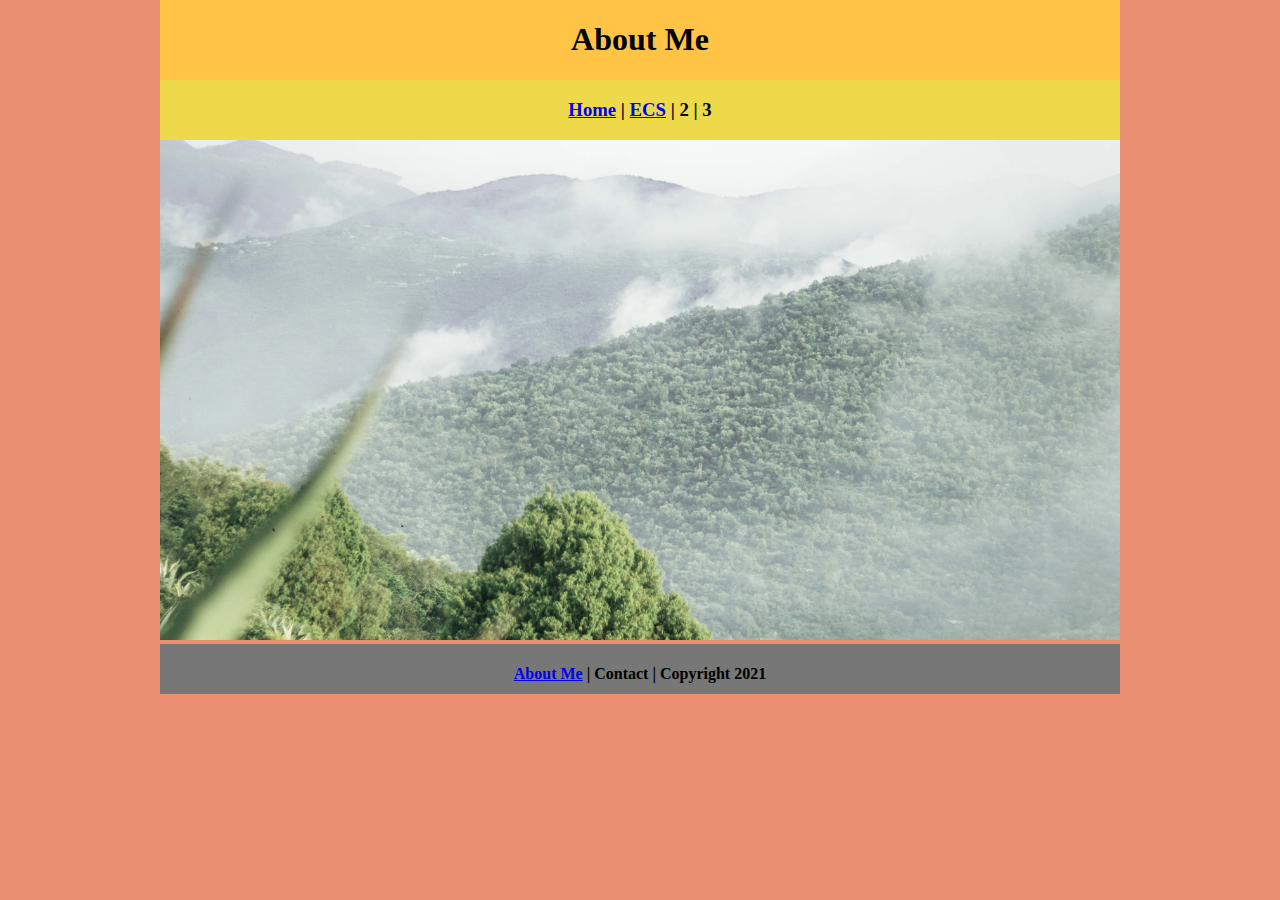
<file: index.html>
<!DOCTYPE html>
<html class="homePage">
<head>
	<!-- This is a comment! Text here will be ignored by the browser. -->
	<meta charset="UTF-8">
	<title>About Me</title>



<link href="myCSS.css" rel="stylesheet" type="text/css">
</head>
<body>
<div class="container">
  <div class="header">
  	<h1>About Me</h1>
  </div>
  <div class="nav">
    <h3> <a href="index.html">Home</a> | <a href="ecs/index.html">ECS</a> | 2 | 3</h3>
  </div>
	<div class="content">
		<img src="images/Home.jpg" alt="Welcome" width="960" height="500">  <div class="footer">
    <h4>  <a href="index.html">About Me</a> | Contact | Copyright 2021</h4>
  </div>
</div>
</body>
</html>
</file>
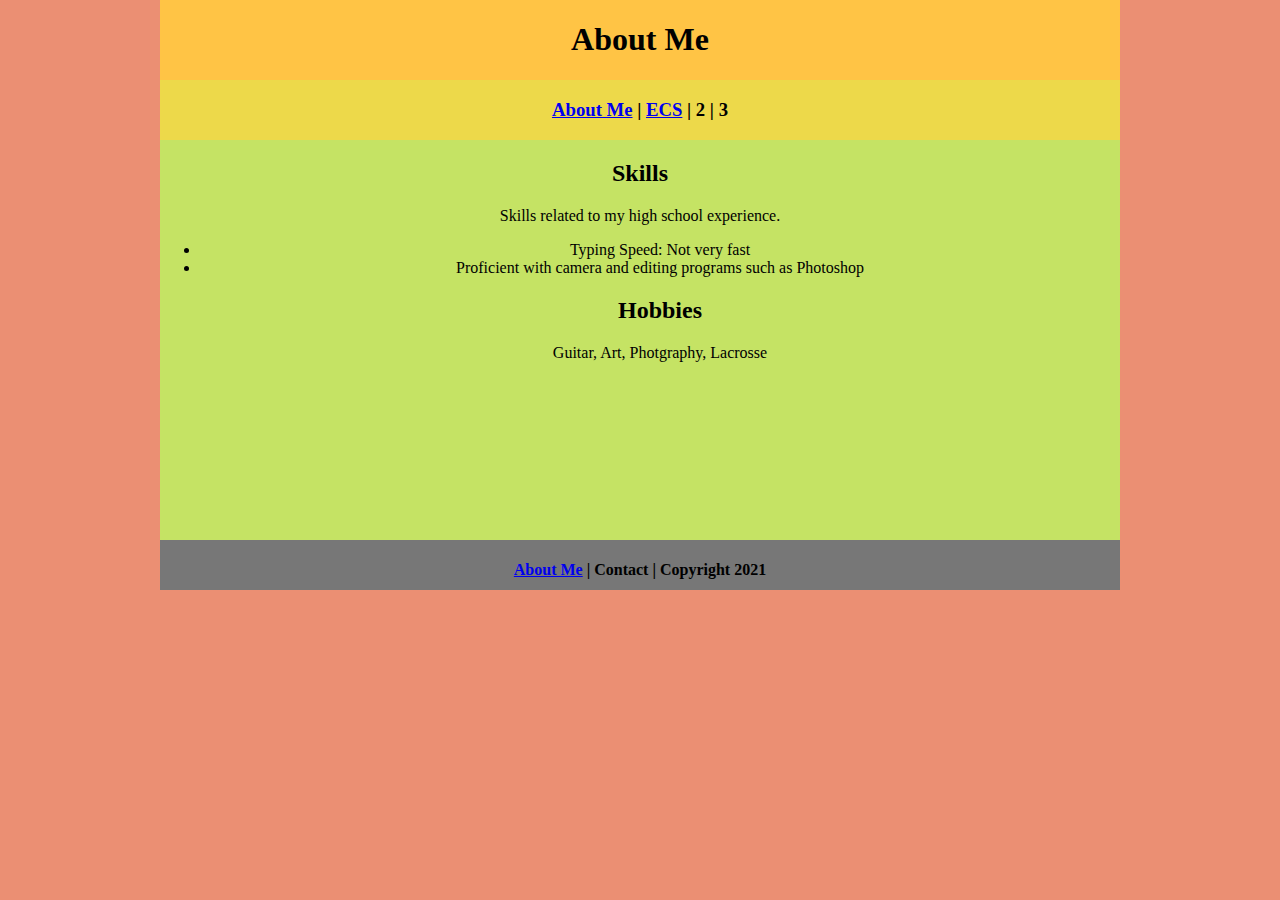
<file: aboutme.html>
<!DOCTYPE html>
<html class="homePage">
<head>
	<!-- This is a comment! Text here will be ignored by the browser. -->
	<meta charset="UTF-8">
	<title>My Portfolio</title>
	<link href="myCSS.css" rel="stylesheet" type="text/css">
</head>
<body>
<div class="container">
  <div class="header">
  	<h1>About Me</h1>
  </div>
  <div class="nav">
    <h3><a href="index.html">About Me</a> | <a href="ecs/index.html">ECS</a> | 2 | 3</h3>
  </div>
  <div class="content">
	<h2>Skills</h2>
	  <p>Skills related to my high school experience.<p>
	  <ul>
		  <li>Typing Speed: Not very fast</li>
		  <li> Proficient with camera and editing programs such as Photoshop</li>
		 
		  <h2>Hobbies</h2
			  <li> Guitar, Art, Photgraphy, Lacrosse </li>  
	  </ul>
	</div>
			  <div class="footer">
<h4>  <a href="index.html">About Me</a> | Contact | Copyright 2021</h4>  </div>
</div>
</body>
</html>
</file>
<file: myCSS.css>
@charset "UTF-8";
/* This is a comment! Text here will be ignored by the browser. */
body {
	margin: 0 auto;
}
.homePage {
	background: #EB8F73;
}
.container {
	width: 960px;
	margin: 0 auto;
}
.header {
	background: #FFC445;
	text-align: center;
	margin: 0px;
	padding: 5;
	float: left;
	width: 100%;
	height: 80px;
	
}
.nav {
	background: #EDD94A;
	margin: 0px;
	padding: 5;
	float: left;
	width: 100%;
	height: 60px;
	text-align: center;
}
.content {
	background: #C5E364;
	margin: 0px;
	float: left;
	width: 100%;
	height: 400px;
	text-align: center;
}
.footer {
	background: #777777;
	margin: 0px;
	float: left;
	width: 100%;
	height: 50px;
	text-align: center;
}
</file>
